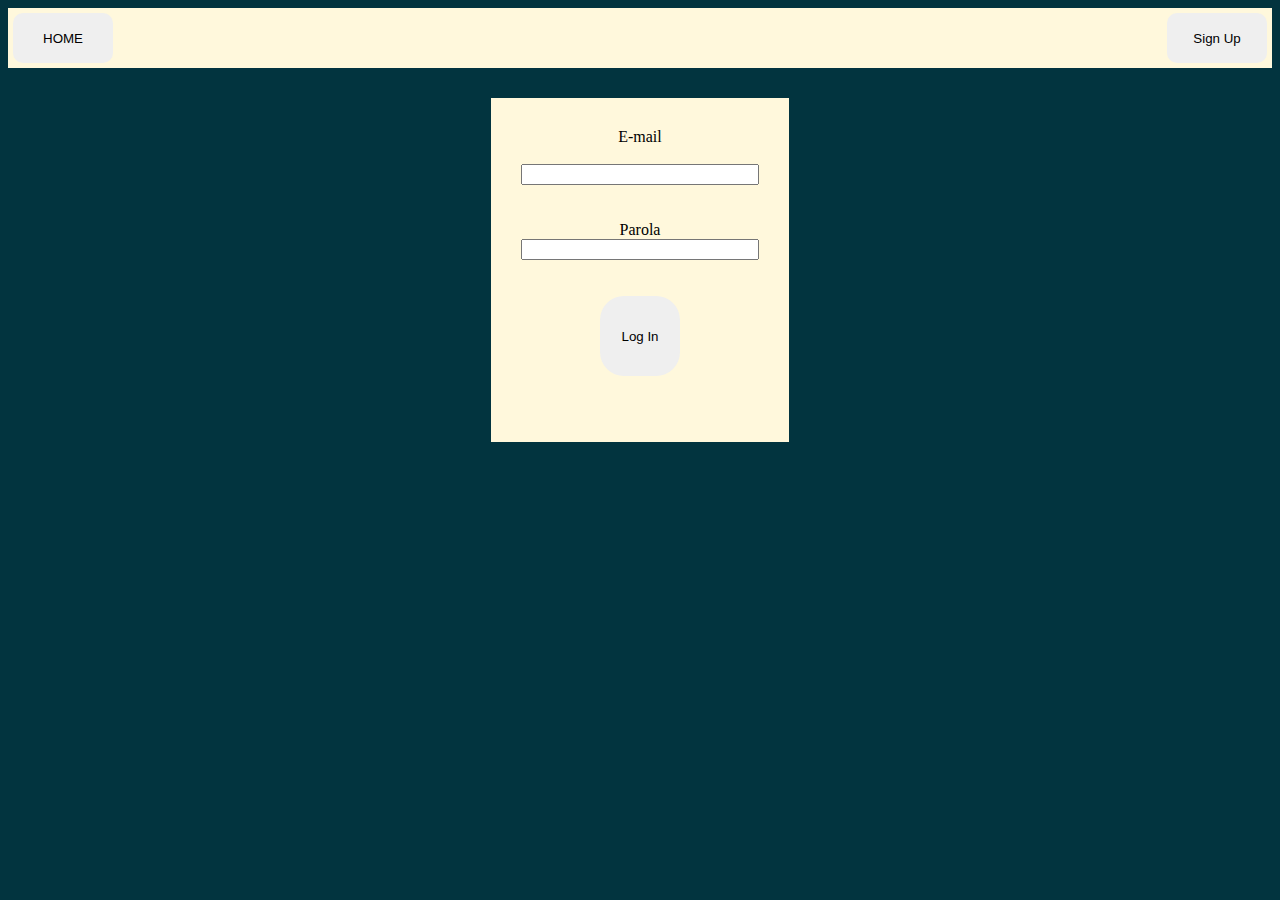
<file: LogIn.html>
<!DOCTYPE html>
<html lang="en">
<head>
    <meta charset="UTF-8">
    <meta http-equiv="X-UA-Compatible" content="IE=edge">
    <meta name="viewport" content="width=device-width, initial-scale=1.0">
    <title>LogIn</title>
    <link rel="stylesheet" href="./LogIn.css">
</head>

<body style="background-color: #02343F">

    <div class="nav-bar">
        <div class="nav-bar-home">
            <a href="./index.html">
                <button class="nav-bar-home-button">HOME</button>

            </a>
        </div>

        <div class="nav-bar-buttons-signup-login">

            <!-- <a href="./SignUp.html">
                <button class="nav-bar-sign-up">
                    SIGN UP
                </button>
            </a> -->

            <a href="./SignUp.html">
                <button class="nav-bar-log-in">
                    Sign Up
                </button>
            </a>
            

        </div>

    </div>


    <div class="content">

        <form name="form" action="./LogIn.php" method="GET" class="content-form" onsubmit=" return emptyDatas(this)">
            <label>E-mail</label>
            <br>
            <input type="text" id="email" name="email">
            <br>
            <br>
            <label>Parola</label>
            <input type="password" id="password" name="password">
            <br><br>

            
            <button class="register-button" type="submit">Log In</button>
            
            <br><br>

        </form>

    </div>

<script src="./LogIn.js"></script>
    
</body>


</html>
</file>
<file: LogIn.css>
.nav-bar{
    display: flex;
    background-color: #FFF8DC;
    padding: 5px;
}

.nav-bar-home{
    display: flex;
    margin-right: auto;
    gap: 5px;
}

.nav-bar-buttons-signup-login{
    display: flex;
    margin-left: auto;
    gap: 5px;
}

.nav-bar-sign-up, .nav-bar-log-in, .nav-bar-home-button{
    width: 100px;
    border-radius: 10px;
    border: none;
    height: 50px;
}



.content{
    display: flex;
    background-color: #02343F;
    justify-content: center;
    padding: 30px;
    
}

.content-form{
    display: flex;
    background-color: #FFF8DC;
    flex-direction: column;
    align-items: center;
    padding: 30px;
}

input{
    width: 230px;
}

.register-button{
    height: 80px;
    width: 80px;
    border-radius: 30%;
    border: none;
    text-align: center;
}
</file>
